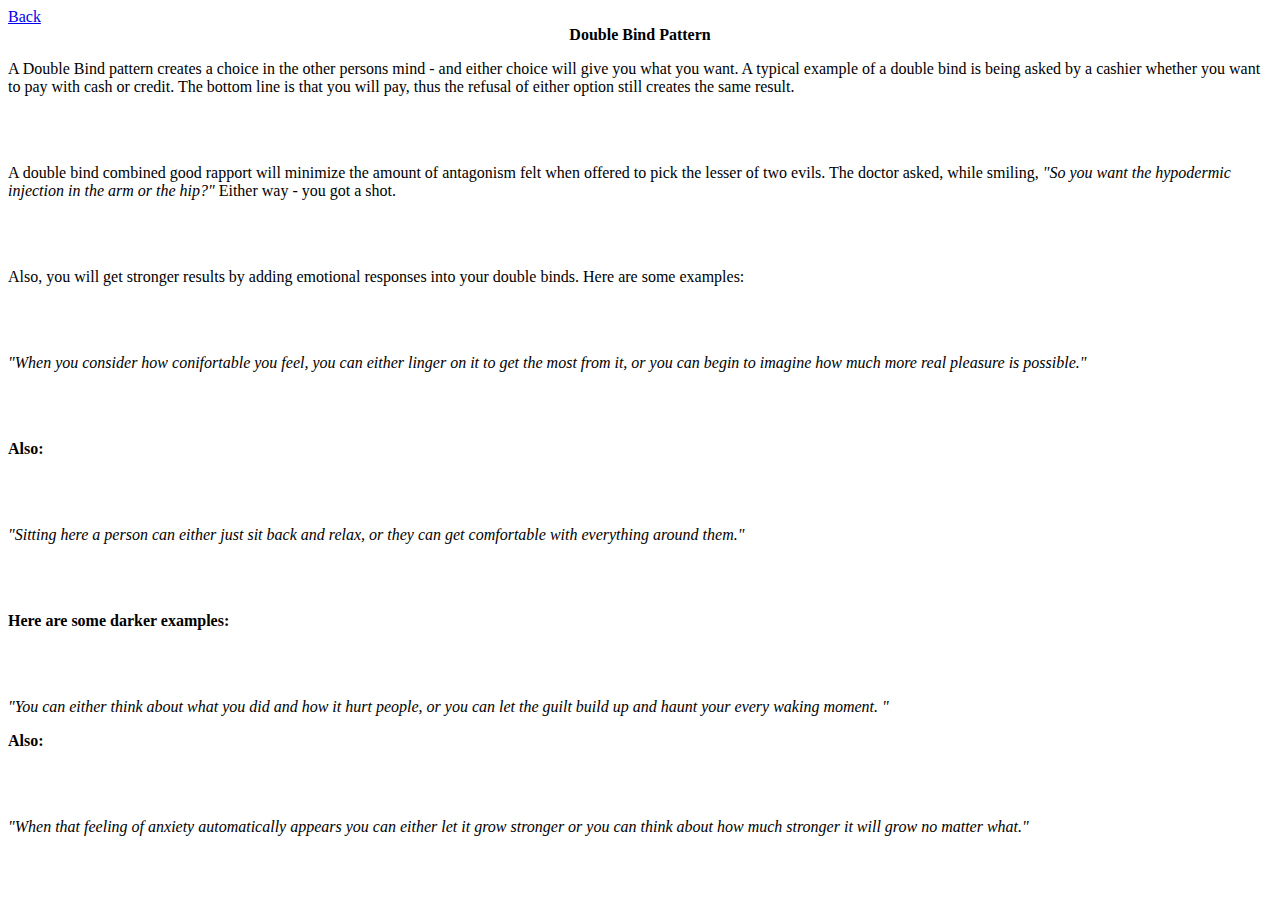
<file: A Blog On Psychology/db.html>
<html>
<head><title> Double Bind Pattern</title>
<body>
<a href="index.html">Back</a><center><b>Double Bind Pattern </b></center>
<p>A Double Bind pattern creates a choice in the other persons mind - and either choice will give you what you want. A typical example of a double bind is being asked by a cashier whether you want to pay with cash or credit. The bottom line is that you will pay, thus the refusal of either option still creates the same result.</p>
<br>
<br>
<p>A double bind combined good rapport will minimize the amount of antagonism felt when offered to pick the lesser of two evils. The doctor asked, while smiling, <i>"So you want the hypodermic injection in the arm or the hip?"</i> Either way - you got a shot. </p>
<br>
<br>
<p>Also, you will get stronger results by adding emotional responses into your double binds. Here are some examples: </p>
<br>
<br>
<p><i>"When you consider how conifortable you feel, you can either linger on it to get the most from it, or you can begin to imagine how much more real pleasure is possible."</i></p> 
<br>
<br>
<p><b>Also: </b></p>
<br>
<br>
<p><i>"Sitting here a person can either just sit back and relax, or they can get comfortable with everything around them."</i></p>
<br>
<br>
<p><b>Here are some darker examples:</b></p>
<br>
<br> 
<p><i>"You can either think about what you did and how it hurt people, or you can let the guilt build up and haunt your every waking moment. "</i></p> 
<p><b>Also:</b></p>
<br>
<br> 
<p><i>"When that feeling of anxiety automatically appears you can either let it grow stronger or you can think about how much stronger it will grow no matter what."</i></p> 
<br>
<br>
</body>
</html>
</file>
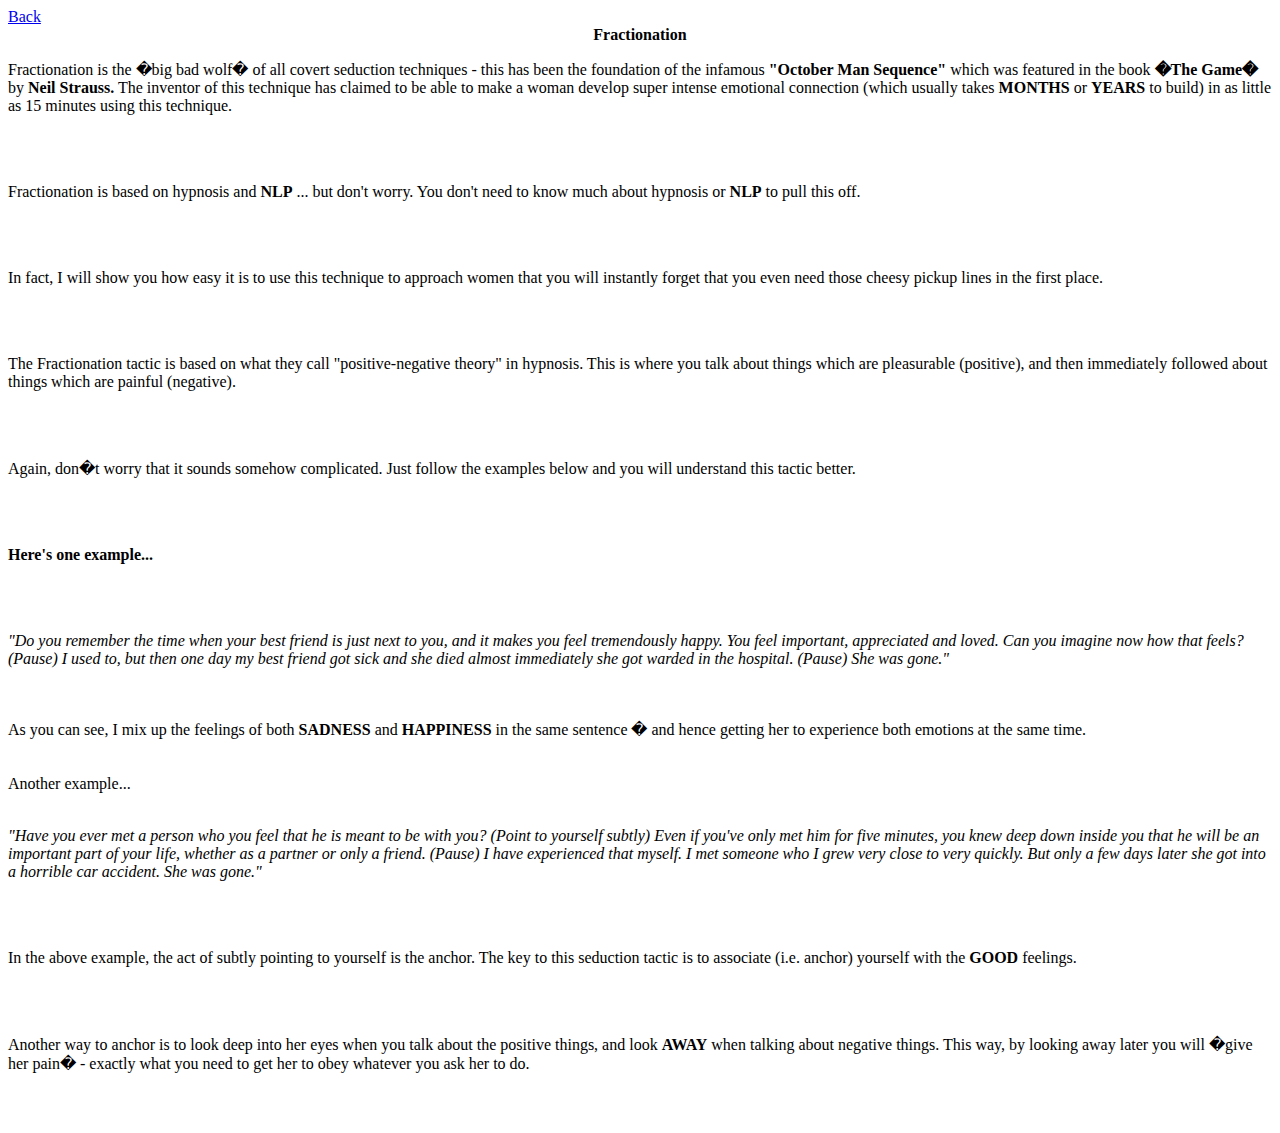
<file: A Blog On Psychology/fractionation.html>
<html>
<head><title> Fractionation</title>
<body>
<a href="index.html">Back</a><center><b>Fractionation</b></center>
<p>
Fractionation is  the  �big  bad  wolf�  of  all covert seduction techniques - this has been the foundation of the infamous <b>"October Man Sequence"</b> which was featured in the book <b>�The  Game�</b>  by  <b>Neil  Strauss.</b> The inventor of this technique has claimed to be able to make a woman develop super intense emotional connection (which usually takes <b>MONTHS</b> or <b>YEARS</b> to build) in as little as 15 minutes using this technique. </p>
<br>
<br> 
<p>Fractionation is based on hypnosis and <b>NLP</b> ... but don't worry. You don't need to know much about hypnosis or <b>NLP</b> to pull this off. </p> 
<br>
<br>
<p>In fact, I will show you how easy it is to use this technique to approach women that you will instantly forget that you even need those cheesy pickup lines in the first place.</p> 
<br>
<br>
<p>The Fractionation tactic is based on what they call "positive-negative theory" in hypnosis. This is where you talk about things which are pleasurable (positive), and then immediately followed about things which are painful (negative). </p>
<br>
<br>
<p>Again, don�t worry that it sounds somehow complicated. Just follow the examples below and you will understand this tactic better.</p>
<br>
<br>
<p><b>Here's one example... </p></b>
<br>
<br>
<p><i>"Do you remember the time when your best friend is just next to you, and it makes you feel tremendously happy. You feel important, appreciated and loved. Can you imagine now how that feels? (Pause) I used to, but then one day my best friend got sick and she died almost immediately she got warded in the hospital. (Pause) She was gone."</i><p> 
<br>
<br>
As you can see, I mix up the feelings of both <b>SADNESS</b> and <b>HAPPINESS</b> in the same sentence � and hence getting her to experience both emotions at the same time. 
<br>
<br>
<br>
Another example... 
<br>
<br>
<p><i>"Have you ever met a person who you feel that he is meant to be with you? (Point to yourself subtly) Even if  you've only met him for five minutes, you knew deep down inside you that he will be an important part of your life, whether as a partner or only a friend. (Pause) I have experienced that 
myself. I met someone who I grew very close to very quickly. But only a few days later she got into a horrible car accident. She was gone."</i></p>
<br> 
<br>
<p>In the above example, the act of subtly pointing to yourself is the anchor. The key to this seduction tactic is to associate (i.e. anchor) yourself with the <b>GOOD</b> feelings. </p>
<br>
<br>
<p>Another way to anchor is to look deep into her eyes when you talk about the positive things, and look <b>AWAY</b> when talking about negative things. This way, by looking away later you will �give her pain� - exactly what you need to get her to obey whatever you ask her to do.</p> 
<br>
<br>
</body>
</html>
</file>
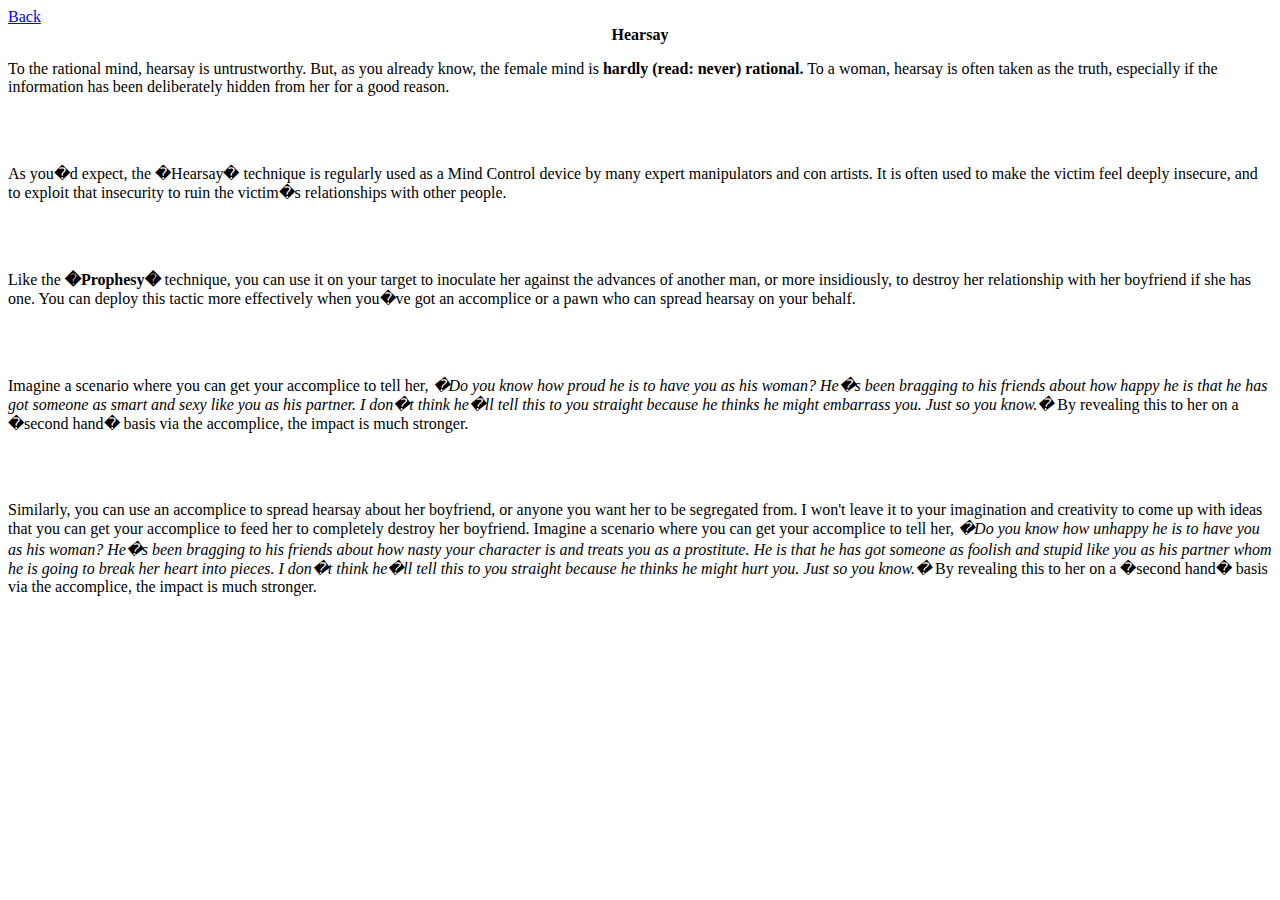
<file: A Blog On Psychology/hearsay.html>
<html>
<head><title>Hearsay</title>
<body>
<a href="index.html">Back</a><center><b>Hearsay</b></center>
<p>To the rational mind, hearsay is untrustworthy. But, as you already know, the female mind is <b>hardly (read: never) rational.</b> To a woman, hearsay is often taken as the truth, especially if the information has been deliberately hidden from her for a good reason.</p>
<br>
<br>
<p>As  you�d  expect,  the �Hearsay� technique is regularly used as a Mind Control device by many expert manipulators and con artists. It is often used to make the victim feel deeply insecure, and to exploit that insecurity to ruin the victim�s relationships with other people. </p>
<br>
<br>
<p>Like the <b>�Prophesy�</b> technique, you can use it on your target to inoculate her against the advances of another man, or more insidiously, to destroy her relationship with her boyfriend if she has one. You can deploy this tactic more effectively when you�ve got an accomplice or a pawn who can spread hearsay on your behalf.</p>
<br>
<br>
<p>Imagine a scenario where you can get your accomplice to tell her,<i> �Do you know how proud he is to have you as his woman? He�s been bragging to his friends about how happy he is that he has got someone as smart and sexy like you as his partner. I don�t think he�ll tell this to you straight because he thinks he might embarrass you. Just so you know.�</i> By revealing this to her on a �second hand� basis via the accomplice, the impact is much stronger. </p>
<br>
<br>
<p>Similarly, you can use an accomplice to spread hearsay about her boyfriend, or anyone you want her to be segregated from. I won't leave it to your imagination and creativity to come up with ideas that you can get your accomplice to feed her to completely destroy her boyfriend.  Imagine a scenario where you can get your accomplice to tell her, <i> �Do you know how unhappy he is to have you as his woman? He�s been bragging to his friends about how nasty your character is and treats you as a prostitute. He is that he has got someone as foolish and stupid like you as his partner whom he is going to break her heart into pieces. I don�t think he�ll tell this to you straight because he thinks he might hurt you. Just so you know.�</i> By revealing this to her on a �second hand� basis via the accomplice, the impact is much stronger. </p>
<br>
<br>
</body>
</html>
</file>
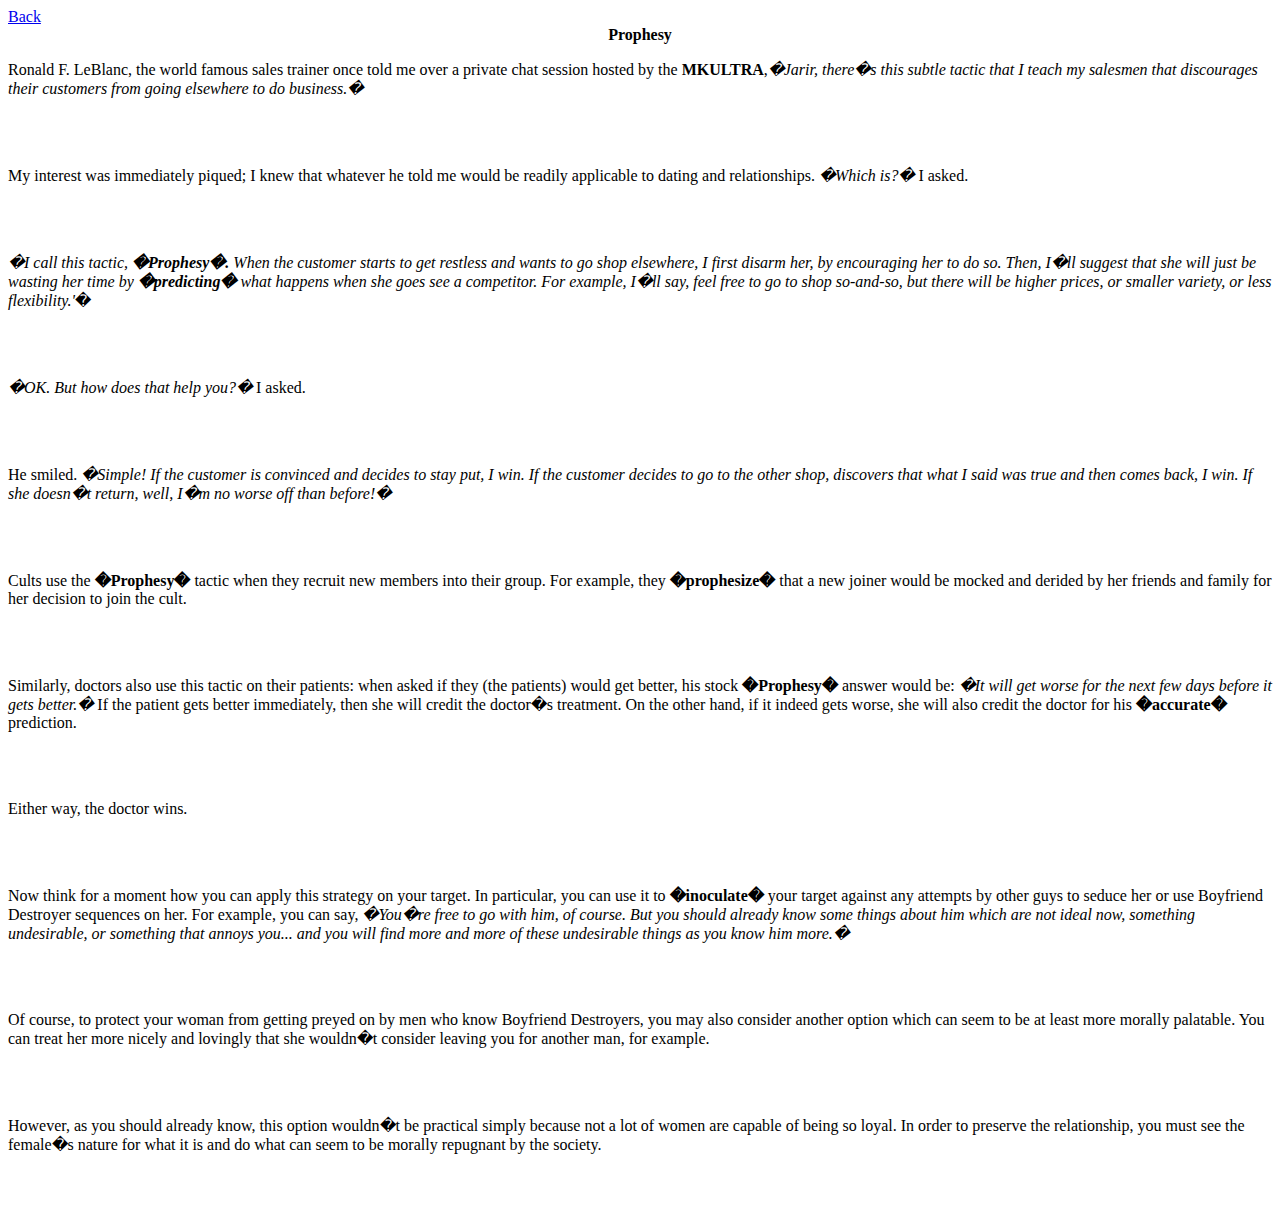
<file: A Blog On Psychology/prophesy.html>
<html>
<head><title> Prophesy</title>
<body>
<a href="index.html">Back</a><center><b>Prophesy</b></center>
<p>Ronald F. LeBlanc, the world famous sales trainer once told me over a private chat session hosted by the <b>MKULTRA</b>,<i>�Jarir, there�s this subtle tactic that I teach my salesmen that discourages their customers from going elsewhere to do business.�</i></p> 
<br>
<br>
<p>My interest was immediately piqued; I knew that whatever he told me would be readily applicable to dating and relationships. <i>�Which is?�</i> I asked.</p>
<br>
<br>
<p><i>�I call this tactic, <b>�Prophesy�.</b> When the customer starts to get restless and wants to go shop elsewhere, I first disarm her, by encouraging her to do so. Then, I�ll suggest that she will just be wasting her time by <b>�predicting�</b> what happens when she goes see a competitor. For example, I�ll say, feel free to go to shop so-and-so, but there will be higher prices, or smaller variety, or less flexibility.'</i>�<p> 
<br>
<br>
<p><i>�OK. But how does that help you?�</i> I asked.</p> 
<br>
<br>
<p>He smiled. <i>�Simple! If the customer is convinced and decides to stay put, I win. If the customer decides to go to the other shop, discovers that what I said was true and then comes back, I win. If she doesn�t return, well, I�m no worse off than before!� </i></p>
<br>
<br>
<p>Cults use the <b>�Prophesy� </b> tactic when they recruit new members into their group. For example, they <b>�prophesize�</b> that a new joiner would be mocked and derided by her friends and family for her decision to join the cult. </p>
<br>
<br>
<p>Similarly, doctors also use this tactic on their patients: when asked if they (the patients) would get better, his stock <b>�Prophesy� </b>answer would be:<i> �It will get worse for the next few days before it gets better.�</i> If the patient gets better immediately, then she will credit the doctor�s treatment. On the other hand, if it indeed gets worse, she will also credit the doctor for his <b>�accurate�</b> prediction. </p>
<br>
<br>
<p>Either way, the doctor wins.</p>  
<br>
<br>
<p>Now think for a moment how you can apply this strategy on your target. In particular, you can use it to <b>�inoculate�</b> your target against any attempts by other guys to seduce her or use Boyfriend Destroyer sequences on her. For example, you can say, <i>�You�re free to go with him, of course. But you should already know some things about him which are not ideal now, something undesirable, or something that annoys you... and you will find more and more of these undesirable things as you know him more.�</i></p>
<br>
<br>
<p>Of course, to protect your woman from getting preyed on by men who know Boyfriend Destroyers, you may also consider another option which can seem to be at least more morally palatable. You can treat her more nicely and lovingly that she wouldn�t consider leaving you for another man, for example. </p>
<br>
<br>
<p>However, as you should already know, this option wouldn�t be practical simply because not a lot of women are capable of being so loyal. In order to preserve the relationship, you must see the female�s nature for what it is and do what can seem to be morally repugnant by the society. </p>
<br>
<br>
</body>
</html>
</file>
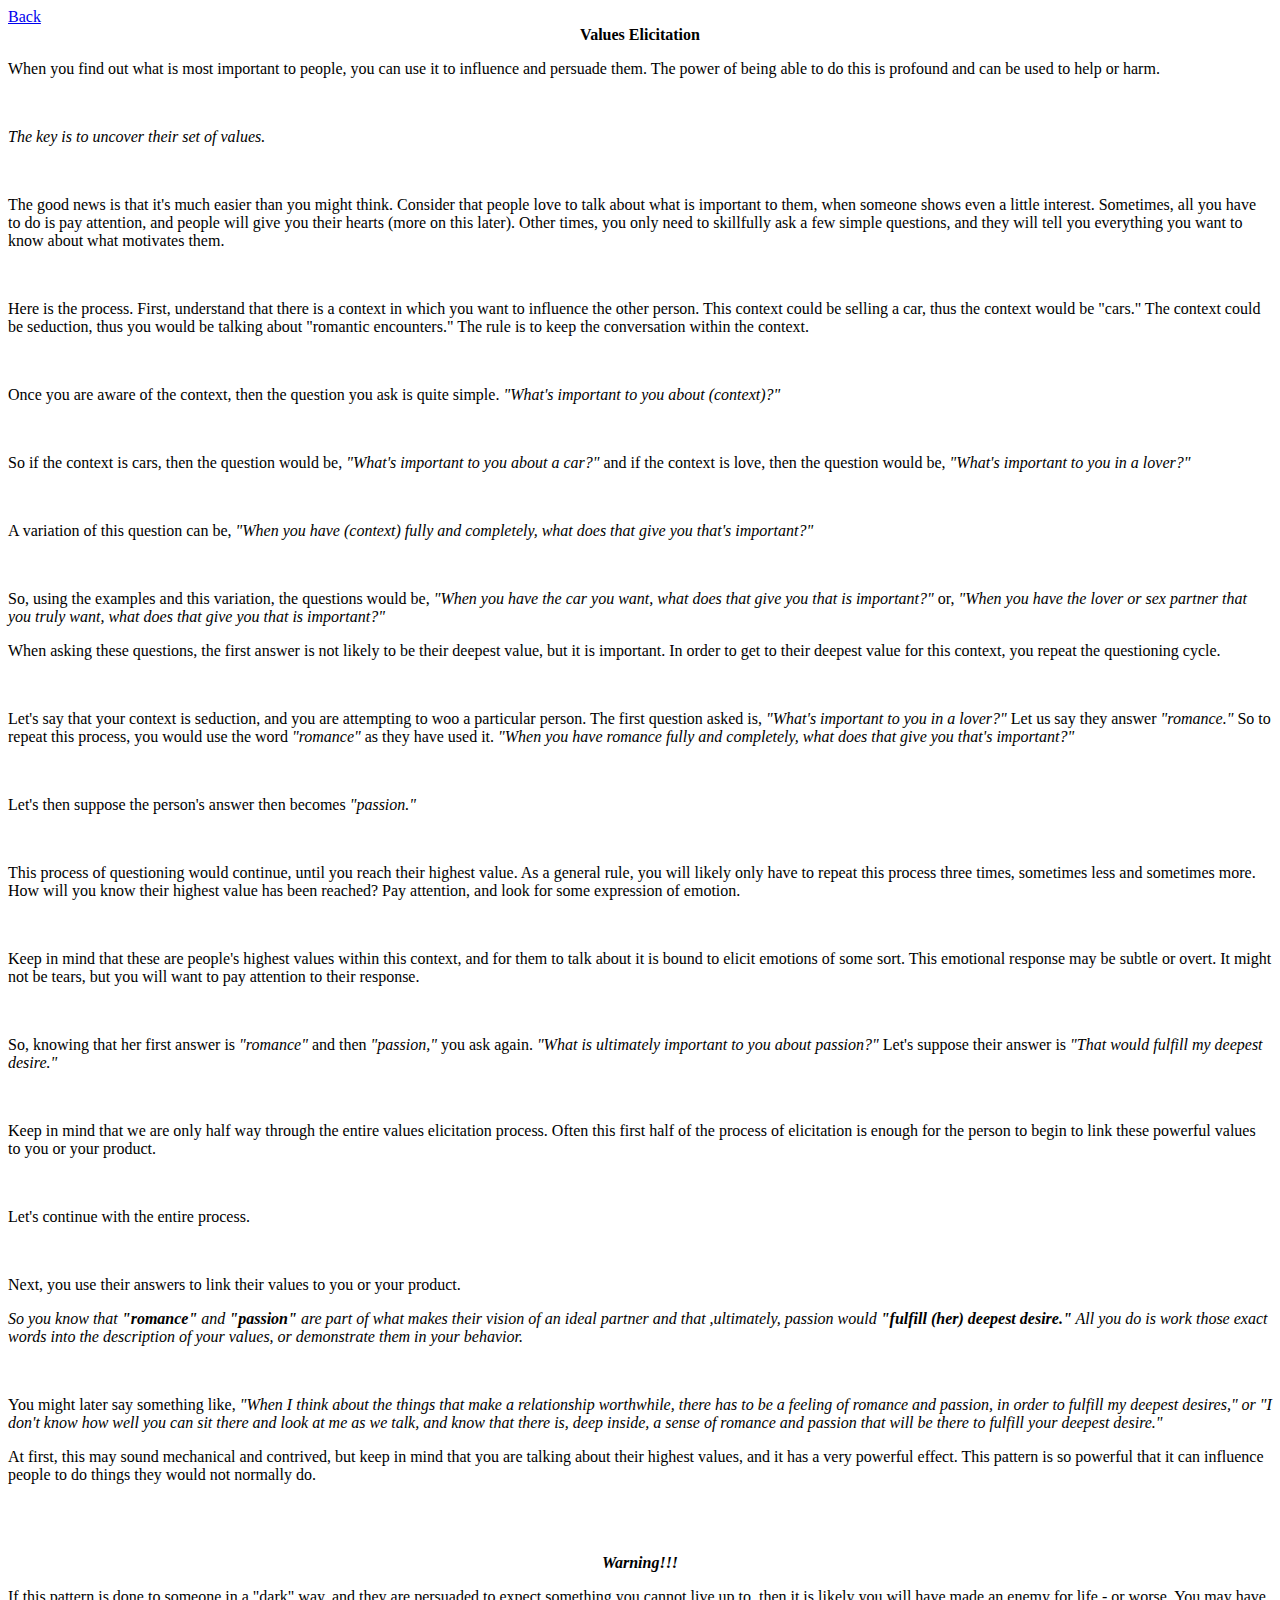
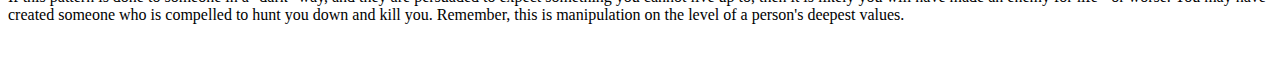
<file: A Blog On Psychology/ve.html>
<html>
<head><title> Values Elicitation</title>
<body>
<a href="index.html">Back</a><center><b>Values Elicitation</b></center>
<p>When you find out what is most important to people, you can use it to influence and persuade them. The power of being able to do this is profound and can be used to help or harm. </p>
<br>
<p><i>The key is to uncover their set of values.</i></p> 
<br>
<p>The good news is that it's much easier than you might think. Consider that people love to talk about what is important to them, when someone shows even a little interest. Sometimes, all you have to do is pay attention, and people will give you their hearts (more on this later). Other times, you only need to skillfully ask a few simple questions, and they will tell you everything you want to know about what motivates them.</p>
<br> 
<p>Here is the process. First, understand that there is a context in which you want to influence the other person. This context could be selling a car, thus the context would be "cars." The context could be seduction, thus you would be talking about "romantic encounters." The rule is to keep the conversation within the context. </p>
<br>
<p>Once you are aware of the context, then the question you ask is quite simple.<i> "What's important to you about (context)?"</i></p>
<br> 
<p>So if the context is cars, then the question would be, <i>"What's important to you about a car?"</i> and if the context is love, then the question would be, <i>"What's important to you in a lover?"</i></p>
<br> 
<p>A variation of this question can be, <i>"When you have (context) fully and completely, what does that give you that's important?"</i></p>
<br> 
<p>So, using the examples and this variation, the questions would be,<i> "When you have the car you want, what does that give you that is important?"</i> or, <i>"When you have the lover or sex partner that you truly want, what does that give you that is important?" </i>
<br>
<p>When asking these questions, the first answer is not likely to be their deepest value, but it is important. In order to get to their deepest value for this context, you repeat the questioning cycle.</p>
<br> 
<p>Let's say that your context is seduction, and you are attempting to woo a particular person. The first question asked is, <i>"What's important to you in a lover?"</i> Let us say they answer <i>"romance."</i> So to repeat this process, you would use the word <i>"romance"</i> as they have used it. <i>"When you have romance fully and completely, what does that give you that's important?"</i><p> 
<br>
<p>Let's then suppose the person's answer then becomes <i>"passion."</i></p>
<br> 
<p>This process of questioning would continue, until you reach their highest value. As a general rule, you will likely only have to repeat this process three times, sometimes less and sometimes more. How will you know their highest value has been reached? Pay attention, and look for some expression of emotion.</p>
<br> 
<p>Keep in mind that these are people's highest values within this context, and for them to talk about it is bound to elicit emotions of some sort. This emotional response may be subtle or overt. It might not be tears, but you will want to pay attention to their response.</p>
<br> 
<p>So, knowing that her first answer is <i>"romance"</i> and then <i>"passion,"</i> you ask again. <i>"What is ultimately important to you about passion?"</i> Let's suppose their answer is <i>"That would fulfill my deepest desire." </i></p>
<br>
<p>Keep in mind that we are only half way through the entire values elicitation process. Often this first half of the process of elicitation is enough for the person to begin to link these powerful values to you or your product. </p>
<br>
<p>Let's continue with the entire process.</p>
<br>
<p>Next, you use their answers to link their values to you or your product.</p> 
<p><i>So you know that <b>"romance"</b> and <b>"passion"</b> are part of what makes their vision of an ideal partner and that ,ultimately, passion would <b>"fulfill (her) deepest desire."</b> All you do is work those exact words into the description of your values, or demonstrate them in your behavior. </i></p>
<br>
<p>You might later say something like, <i>"When I think about the things that make a relationship worthwhile, there has to be a feeling of romance and passion, in order to fulfill my deepest desires," or "I don't know how well you can sit there and look at me as we talk, and know that there is, deep inside, a sense of romance and passion that will be there to fulfill your deepest desire."</i>
<br> 
<p>At first, this may sound mechanical and contrived, but keep in mind that you are talking about their highest values, and it has a very powerful effect. This pattern is so powerful that it can influence people to do things they would not normally do. </p>
<br>
<br>
<br>
<center><b><i>Warning!!!</b></i></center> 
<p>If this pattern is done to someone in a "dark" way, and they are persuaded to expect something you cannot live up to, then it is likely you will have made an enemy for life - or worse. You may have created someone who is compelled to hunt you down and kill you. Remember, this is manipulation on the level of a person's deepest values. </p>
<br>
<br>
</body>
</html>
</file>
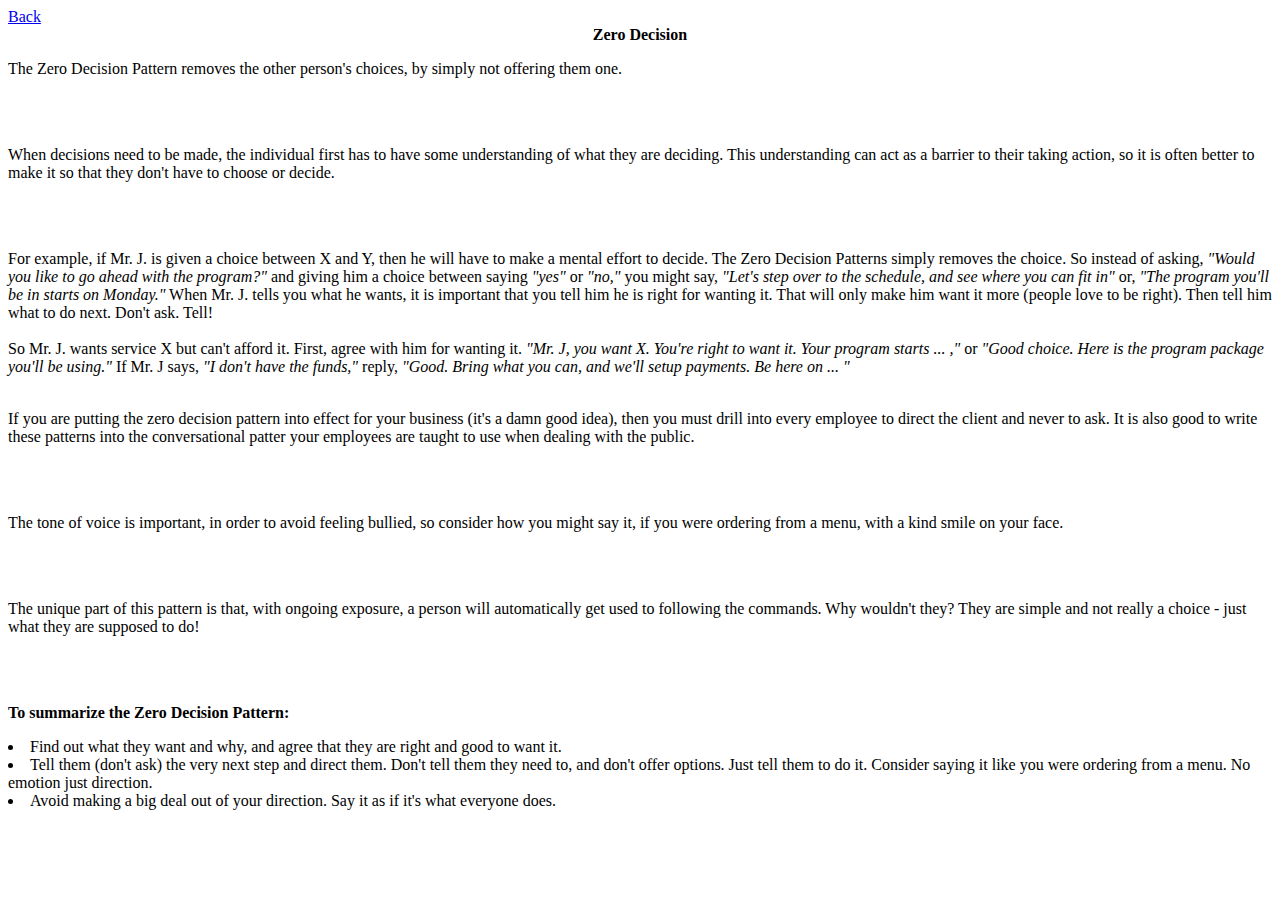
<file: A Blog On Psychology/zd.html>
<html>
<head><title>Zero Decision</title>
<body>
<a href="index.html">Back</a><center><b>Zero Decision</b></center>
<p>The Zero Decision Pattern removes the other person's choices, by simply not offering them one.</p>
<br>
<br> 
<p>When decisions need to be made, the individual first has to have some understanding of what they are deciding. This understanding can act as a barrier to their taking action, so it is often better to make it so that they don't have to choose or decide.</p>
<br>
<br>
<p>For example, if Mr. J. is given a choice between X and Y, then he will have to make a mental effort to decide. The Zero Decision Patterns simply removes the choice. So instead of asking, <i>"Would you like to go ahead with the program?"</i> and giving him a choice between saying <i>"yes"</i> or <i>"no,"</i> you might say, <i>"Let's step over to the schedule, and see where you can fit in"</i> or, <i>"The program you'll be in starts on Monday."</i> 
When Mr. J. tells you what he wants, it is important that you tell him he is right for wanting it. That will only make him want it more (people love to be right). Then tell him what to do next. Don't ask. Tell! 
<br>
<br>
<o>So Mr. J. wants service X but can't afford it. First, agree with him for wanting it. <i>"Mr. J, you want X. You're right to want it. Your program starts ... ,"</i> or<i> "Good choice. Here is the program package you'll be using."</i> If Mr. J says, <i>"I don't have the funds,"</i> reply, <i>"Good. Bring what you can, and we'll setup payments. Be here on ... "</i>
<br>
<br> 
<p>If you are putting the zero decision pattern into effect for your business (it's a damn good idea), then you must drill into every employee to direct the client and never to ask. It is also good to write these patterns into the conversational patter your employees are taught to use when dealing with the public. </p>
<br>
<br>
<p>The tone of voice is important, in order to avoid feeling bullied, so consider how you might say it, if you were ordering from a menu, with a kind smile on your face. </p>
<br>
<br>
<p>The unique part of this pattern is that, with ongoing exposure, a person will automatically get used to following the commands. Why wouldn't they? They are simple and not really a choice - just what they are supposed to do!<p> 
<br>
<br>
<p> <b>To summarize the Zero Decision Pattern:</b></p> 
<li>  Find out what they want and why, and agree that they are right and good to want it.</li>
<li> Tell them (don't ask) the very next step and direct them. Don't tell them they need to, and don't offer options. Just tell them to do it. Consider saying it like you were ordering from a menu. No emotion just direction.</li> 
<li> Avoid making a big deal out of your direction. Say it as if it's what everyone does.</li> 
<br>
<br>
</body>
</html>
</file>
